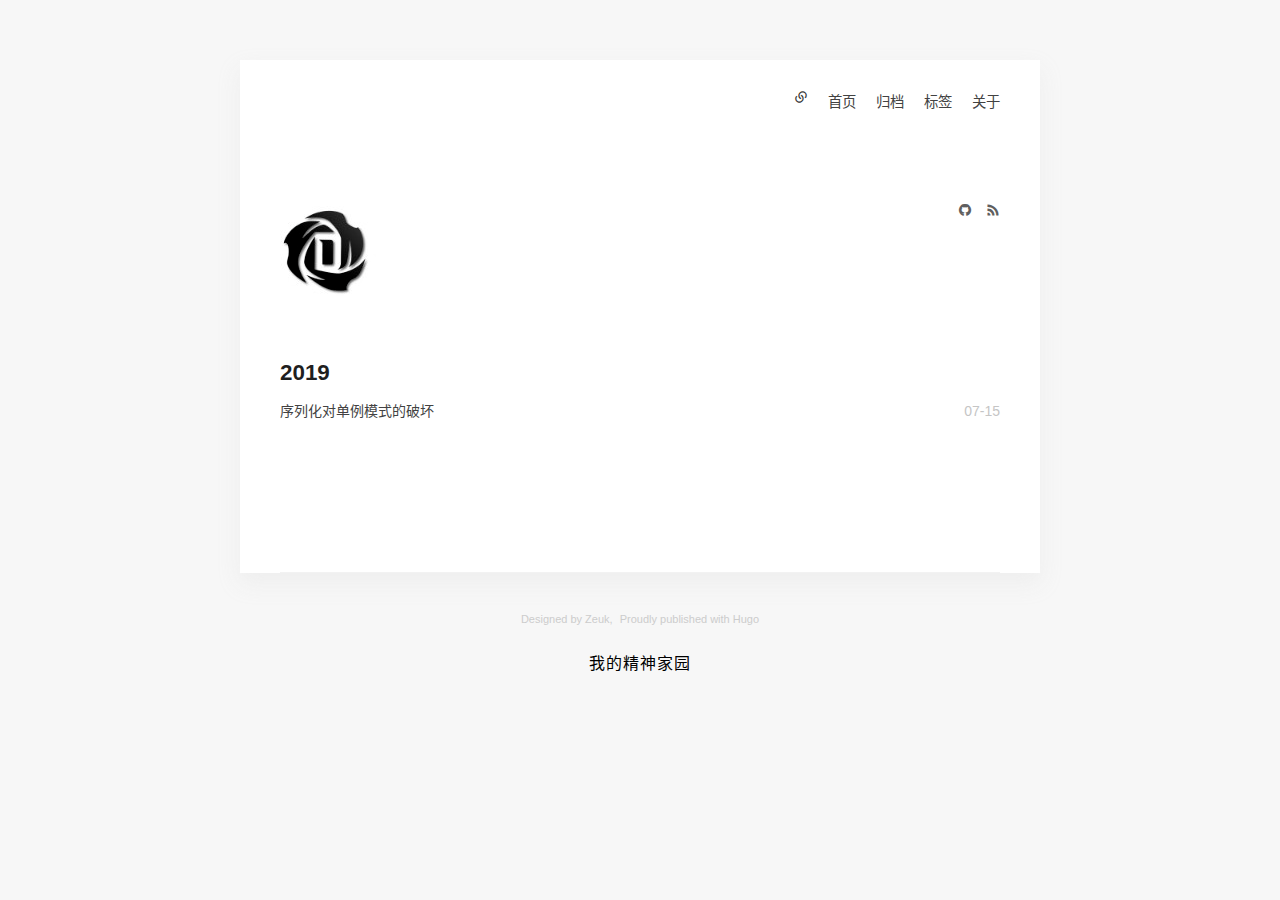
<file: tags/java/index.html>
<!DOCTYPE html>
<html lang="zh-cn" >
<head>
  <meta charset="utf-8"/>
  <meta http-equiv="X-UA-Compatible" content="IE=edge,chrome=1"/>
  <meta name="viewport" content="width=device-width, initial-scale=1"/>

  
  <meta name="author"
        content="Zeuk"/>

  
  <meta name="description" content="Hugo theme zozo example site."/>
  

  
  
  <meta name="keywords" content="Hugo, theme, zozo"/>
  

  
  <link rel="canonical" href="https://Tong-c.github.io/tags/java/"/>

  
  <link rel="alternate" type="application/rss&#43;xml" href="https://Tong-c.github.io/tags/java/index.xml">
  

  <title>java &middot; 仝闯</title>

  <link rel="shortcut icon" href="https://Tong-c.github.io/images/favicon.ico"/>
  <link rel="stylesheet" href="https://Tong-c.github.io/css/animate.min.css"/>
  <link rel="stylesheet" href="https://Tong-c.github.io/css/remixicon.css"/>
  <link rel="stylesheet" href="https://Tong-c.github.io/css/zozo.css"/>
  <link rel="stylesheet" href="https://Tong-c.github.io/css/highlight.css"/>

  
  
</head>

<body>
<div class="main animated">
  <div class="nav_container animated fadeInDown">
  <div class="site_nav" id="site_nav">
    <ul>
      
      <li>
        <a href="/">首页</a>
      </li>
      
      <li>
        <a href="/posts/">归档</a>
      </li>
      
      <li>
        <a href="/tags/">标签</a>
      </li>
      
      <li>
        <a href="/about/">关于</a>
      </li>
      
    </ul>
  </div>
  <div class="menu_icon">
    <a id="menu_icon"><i class="remixicon-links-line"></i></a>
  </div>
</div>

  <div class="header animated fadeInDown">
  <div class="site_title_container">
    <div class="site_title">
      <h1>
        <a href="https://Tong-c.github.io/">
          <span>仝闯</span>
          <img src="https://Tong-c.github.io/images/logo.svg"/>
        </a>
      </h1>
    </div>
    <div class="description">
      <p class="sub_title"></p>
      <div class="my_socials">
        
        
        <a href="https://github.com/Tong-c" title="github" target="_blank"><i class="remixicon-github-fill"></i></a>
        
        
        <a href="https://Tong-c.github.io/index.xml" type="application/rss+xml" title="rss" target="_blank"><i class="remixicon-rss-fill"></i></a>
      </div>
    </div>
  </div>
</div>

  <div class="content">
    <div class="list_with_title">
      
      <div class="listing_title">2019</div>
      <div class="listing">
        
        <div class="listing_item">
          <div class="listing_post">
            <a href="/posts/%E5%BA%8F%E5%88%97%E5%8C%96%E5%AF%B9%E5%8D%95%E4%BE%8B%E6%A8%A1%E5%BC%8F%E7%9A%84%E7%A0%B4%E5%9D%8F/">序列化对单例模式的破坏</a>
            <div class="post_time"><span class="date">07-15</span></div>
          </div>
        </div>
        
      </div>
      
    </div>
    <div class="pagination"></div>
  </div>
  <a id="back_to_top" href="#" class="back_to_top"><span>△</span></a>
</div>
<footer class="footer">
  <div class="powered_by">
    <a href="https://zeuk.me">Designed by Zeuk,</a>
    <a href="http://www.gohugo.io/">Proudly published with Hugo</a>
  </div>

  <div class="footer_slogan">
    <span>我的精神家园</span>
  </div>
</footer>



<script src="https://Tong-c.github.io/js/jquery-3.3.1.min.js"></script>
<script src="https://Tong-c.github.io/js/zozo.js"></script>
<script src="https://Tong-c.github.io/js/highlight.pack.js"></script>
<link  href="https://Tong-c.github.io/css/fancybox.min.css" rel="stylesheet">
<script src="https://Tong-c.github.io/js/fancybox.min.js"></script>

<script>hljs.initHighlightingOnLoad()</script>







</body>
</html>
</file>
